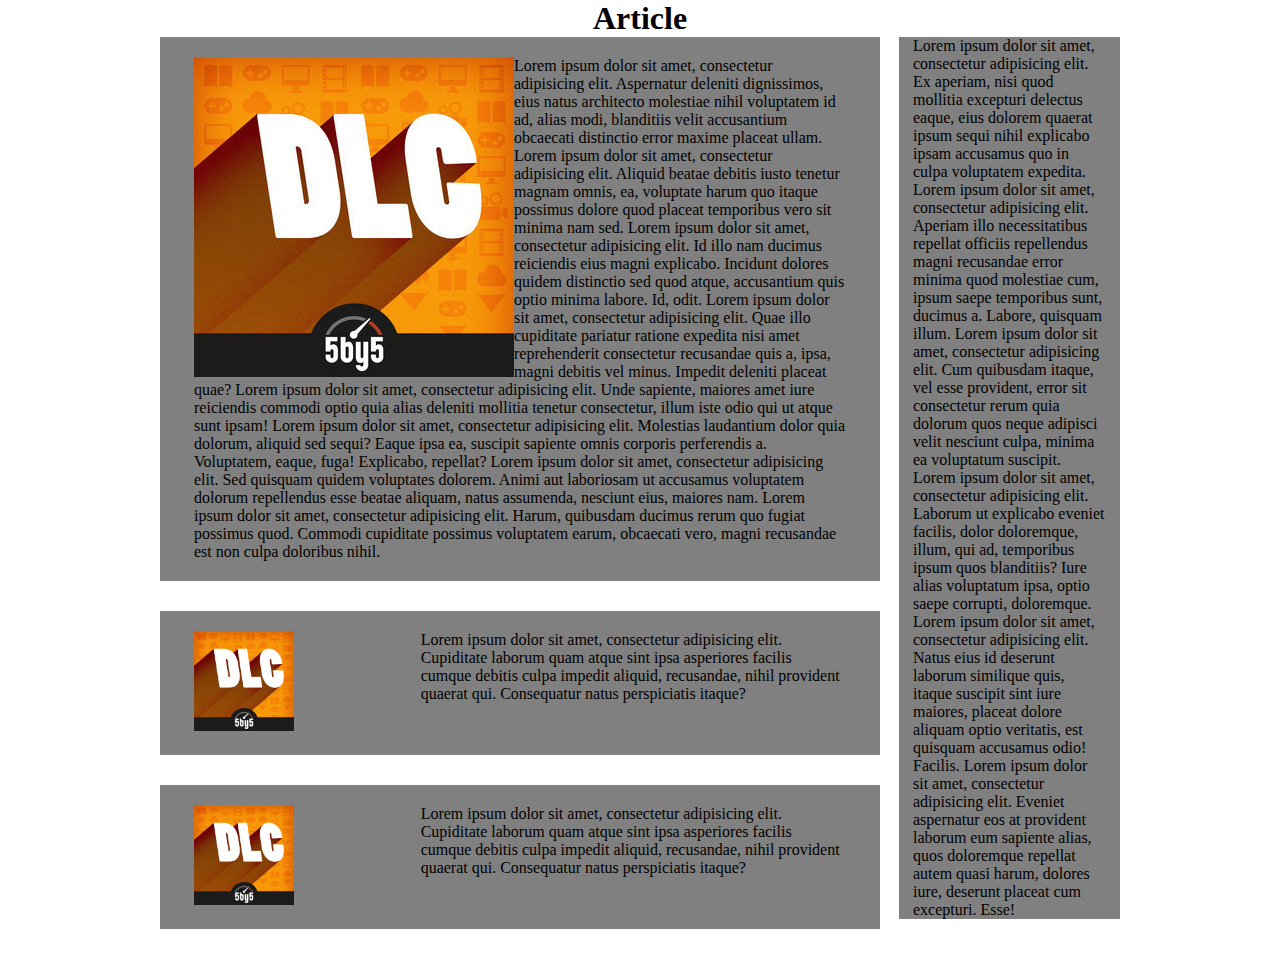
<file: 13_Grid1/index.html>
<!DOCTYPE html>
<html lang="en">
	<head>
		<meta charset="UTF-8">
		<title>Article</title>
		<link rel="shortcut icon" href="img/favicon.ico">
		<link rel="stylesheet" type="text/css" href="css/grid-system.css">
		<link rel="stylesheet" type="text/css" href="css/style.css">
	</head>
	<body>
		<h1>Article</h1>
		<article>
			<section>	<!--Abre 1a Sección-->
				<div class="container">
					<div class="row">
						<div class="col-9"> <!--Abre col-9-->
							<div class="row margin color">
								<div class="col-12">
									<img class="imgalign" src="img/dlc.jpg" alt="1er_imagen">
									<p>Lorem ipsum dolor sit amet, consectetur adipisicing elit. Aspernatur deleniti dignissimos, eius natus architecto molestiae nihil voluptatem id ad, alias modi, blanditiis velit accusantium obcaecati distinctio error maxime placeat ullam. Lorem ipsum dolor sit amet, consectetur adipisicing elit. Aliquid beatae debitis iusto tenetur magnam omnis, ea, voluptate harum quo itaque possimus dolore quod placeat temporibus vero sit minima nam sed. Lorem ipsum dolor sit amet, consectetur adipisicing elit. Id illo nam ducimus reiciendis eius magni explicabo. Incidunt dolores quidem distinctio sed quod atque, accusantium quis optio minima labore. Id, odit. Lorem ipsum dolor sit amet, consectetur adipisicing elit. Quae illo cupiditate pariatur ratione expedita nisi amet reprehenderit consectetur recusandae quis a, ipsa, magni debitis vel minus. Impedit deleniti placeat quae? Lorem ipsum dolor sit amet, consectetur adipisicing elit. Unde sapiente, maiores amet iure reiciendis commodi optio quia alias deleniti mollitia tenetur consectetur, illum iste odio qui ut atque sunt ipsam! Lorem ipsum dolor sit amet, consectetur adipisicing elit. Molestias laudantium dolor quia dolorum, aliquid sed sequi? Eaque ipsa ea, suscipit sapiente omnis corporis perferendis a. Voluptatem, eaque, fuga! Explicabo, repellat? Lorem ipsum dolor sit amet, consectetur adipisicing elit. Sed quisquam quidem voluptates dolorem. Animi aut laboriosam ut accusamus voluptatem dolorum repellendus esse beatae aliquam, natus assumenda, nesciunt eius, maiores nam. Lorem ipsum dolor sit amet, consectetur adipisicing elit. Harum, quibusdam ducimus rerum quo fugiat possimus quod. Commodi cupiditate possimus voluptatem earum, obcaecati vero, magni recusandae est non culpa doloribus nihil.</p>
								</div>
							</div>
								<div class="row margin color">
									<div class="col-4">
										<img class="sizeimg" src="img/dlc.jpg" alt="2da_imagen">
									</div>
									<div class="col-8">
										<p>Lorem ipsum dolor sit amet, consectetur adipisicing elit. Cupiditate laborum quam atque sint ipsa asperiores facilis cumque debitis culpa impedit aliquid, recusandae, nihil provident quaerat qui. Consequatur natus perspiciatis itaque?</p>
									</div>
								</div>
								<div class="row margin color">
									<div class="col-4">
										<img class="sizeimg" src="img/dlc.jpg" alt="3a_imagen">
									</div>
									<div class="col-8">
										<p>Lorem ipsum dolor sit amet, consectetur adipisicing elit. Cupiditate laborum quam atque sint ipsa asperiores facilis cumque debitis culpa impedit aliquid, recusandae, nihil provident quaerat qui. Consequatur natus perspiciatis itaque?</p>
									</div>
								</div>
						</div> <!--Cierra col-9-->
					<aside>
						<div class="col-3"> <!--Abre col-3-->
							<div class="row margincol color">
								<div class="col-12">
									<p>Lorem ipsum dolor sit amet, consectetur adipisicing elit. Ex aperiam, nisi quod mollitia excepturi delectus eaque, eius dolorem quaerat ipsum sequi nihil explicabo ipsam accusamus quo in culpa voluptatem expedita. Lorem ipsum dolor sit amet, consectetur adipisicing elit. Aperiam illo necessitatibus repellat officiis repellendus magni recusandae error minima quod molestiae cum, ipsum saepe temporibus sunt, ducimus a. Labore, quisquam illum. Lorem ipsum dolor sit amet, consectetur adipisicing elit. Cum quibusdam itaque, vel esse provident, error sit consectetur rerum quia dolorum quos neque adipisci velit nesciunt culpa, minima ea voluptatum suscipit. Lorem ipsum dolor sit amet, consectetur adipisicing elit. Laborum ut explicabo eveniet facilis, dolor doloremque, illum, qui ad, temporibus ipsum quos blanditiis? Iure alias voluptatum ipsa, optio saepe corrupti, doloremque. Lorem ipsum dolor sit amet, consectetur adipisicing elit. Natus eius id deserunt laborum similique quis, itaque suscipit sint iure maiores, placeat dolore aliquam optio veritatis, est quisquam accusamus odio! Facilis. Lorem ipsum dolor sit amet, consectetur adipisicing elit. Eveniet aspernatur eos at provident laborum eum sapiente alias, quos doloremque repellat autem quasi harum, dolores iure, deserunt placeat cum excepturi. Esse!</p>
								</div>
							</div>
						</div> <!--Cierra col-3-->
					</aside>
					</div> <!--Cierra row col-9 y col-3-->
				</div> <!--Cierra container col-9 y col-3-->
			</section>
		</article>
	</body>
</html>
</file>
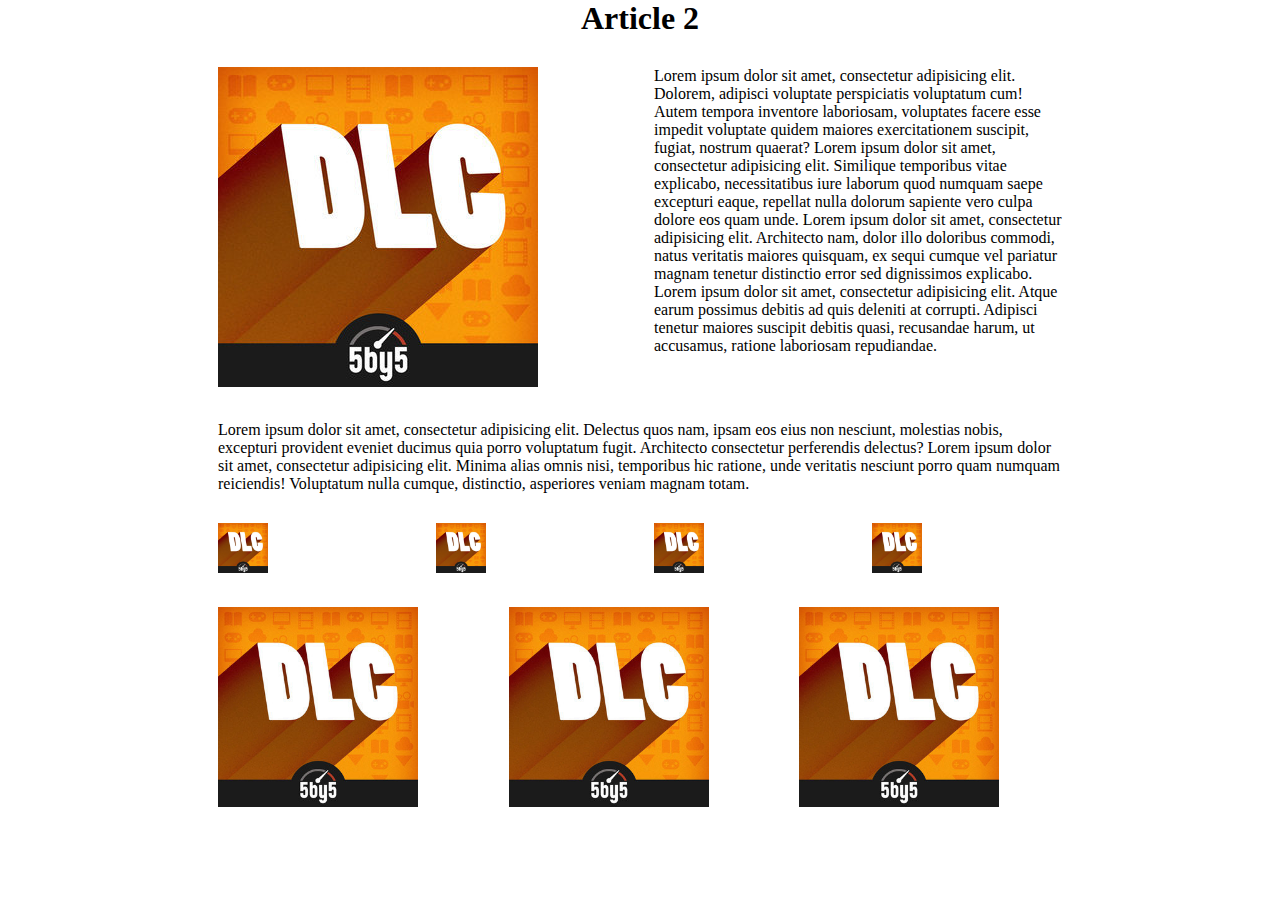
<file: 13_Grid2/index.html>
<!DOCTYPE html>
<html lang="en">
	<head>
		<meta charset="UTF-8">
		<title>Article 2</title>
		<link rel="shortcut icon" href="img/favicon.ico">
		<link rel="stylesheet" type="text/css" href="css/grid-system.css">
		<link rel="stylesheet" type="text/css" href="css/style.css">
	</head>
	<body>
		<h1>Article 2</h1>
		<article>
			<section>	
				<div class="container">
					<div class="row margin">
						<div class="col-6">
							<img src="img/dlc.jpg" alt="">
						</div>
						<div class="col-6">
							<p>Lorem ipsum dolor sit amet, consectetur adipisicing elit. Dolorem, adipisci voluptate perspiciatis voluptatum cum! Autem tempora inventore laboriosam, voluptates facere esse impedit voluptate quidem maiores exercitationem suscipit, fugiat, nostrum quaerat? Lorem ipsum dolor sit amet, consectetur adipisicing elit. Similique temporibus vitae explicabo, necessitatibus iure laborum quod numquam saepe excepturi eaque, repellat nulla dolorum sapiente vero culpa dolore eos quam unde. Lorem ipsum dolor sit amet, consectetur adipisicing elit. Architecto nam, dolor illo doloribus commodi, natus veritatis maiores quisquam, ex sequi cumque vel pariatur magnam tenetur distinctio error sed dignissimos explicabo. Lorem ipsum dolor sit amet, consectetur adipisicing elit. Atque earum possimus debitis ad quis deleniti at corrupti. Adipisci tenetur maiores suscipit debitis quasi, recusandae harum, ut accusamus, ratione laboriosam repudiandae.</p>
						</div>
					</div>
					<div class="row margin">
						<div class="col-12">
							<p>Lorem ipsum dolor sit amet, consectetur adipisicing elit. Delectus quos nam, ipsam eos eius non nesciunt, molestias nobis, excepturi provident eveniet ducimus quia porro voluptatum fugit. Architecto consectetur perferendis delectus? Lorem ipsum dolor sit amet, consectetur adipisicing elit. Minima alias omnis nisi, temporibus hic ratione, unde veritatis nesciunt porro quam numquam reiciendis! Voluptatum nulla cumque, distinctio, asperiores veniam magnam totam.</p>
						</div>
					</div>
					<div class="row margin">
						<div class="col-3">
							<img class= "sizeimg" src="img/dlc.jpg" alt="">
						</div>
						<div class="col-3">
							<img class= "sizeimg" src="img/dlc.jpg" alt="">
						</div>
						<div class="col-3">
							<img class= "sizeimg" src="img/dlc.jpg" alt="">
						</div>
						<div class="col-3">
							<img class= "sizeimg" src="img/dlc.jpg" alt="">
						</div>
					</div>
					<div class="row margin">
						<div class="col-4">
							<img  class= "sizeimg1" src="img/dlc.jpg" alt="">
						</div>
						<div class="col-4">
							<img class= "sizeimg1" src="img/dlc.jpg" alt="">
						</div>
						<div class="col-4">
							<img class= "sizeimg1" src="img/dlc.jpg" alt="">
						</div>
					</div>
				</div>
			</section>
		</article>
	</body>
</html>
</file>
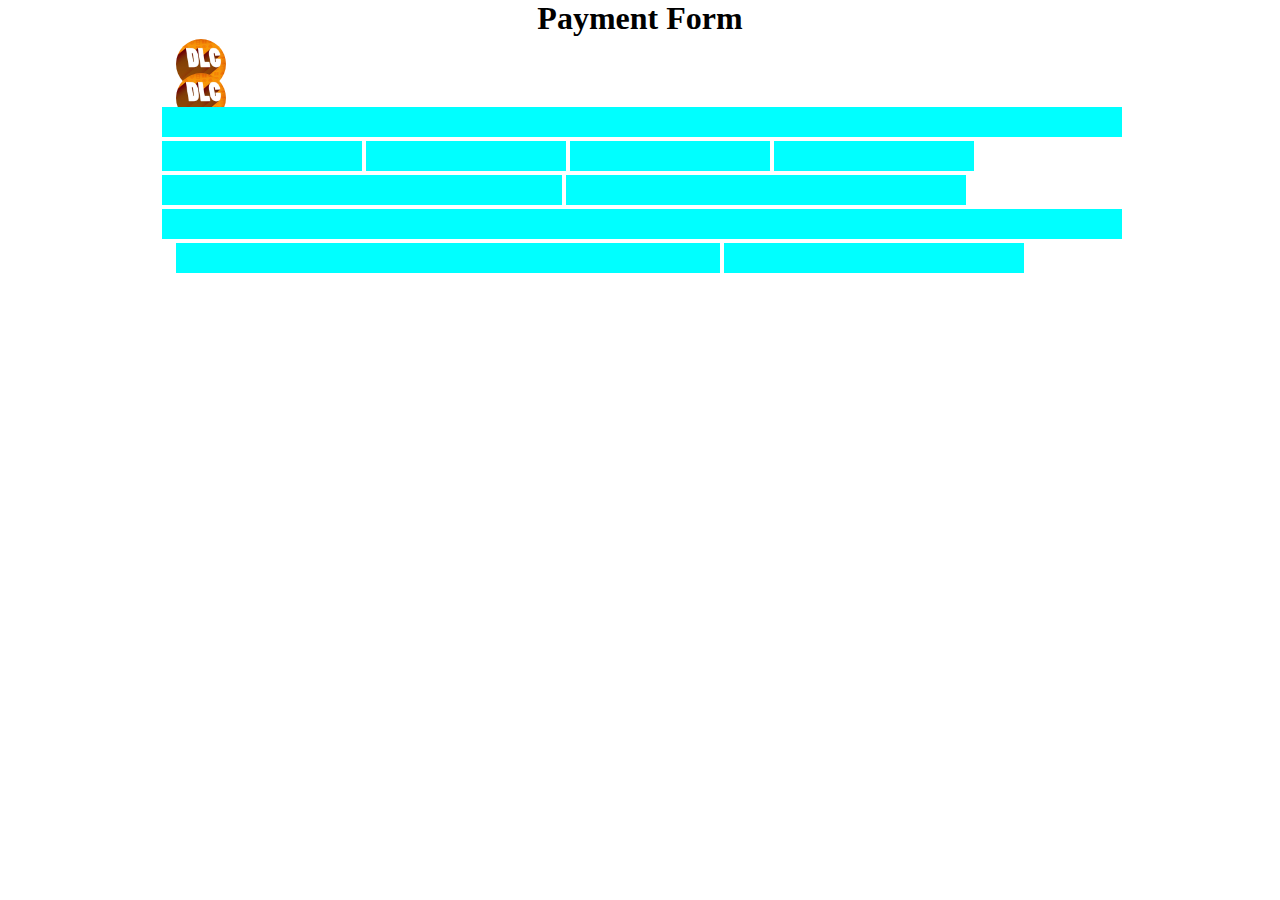
<file: 13_Grid3/index.html>
<!DOCTYPE html>
<html lang="en">
	<head>
		<meta charset="UTF-8">
		<title>Payment Form</title>
		<link rel="shortcut icon" href="img/favicon.ico">
		<link rel="stylesheet" type="text/css" href="css/grid-system.css">
		<link rel="stylesheet" type="text/css" href="css/style.css">
	</head>
	<body>
		<h1>Payment Form</h1>
		<article>
			<section>	
				<div class="container">
					<div class="row">
						<div class="col-6 margin">
							<img class="imgradius" src="img/dlc.jpg" alt="">
						</div>
						<div class="col-6 margin">
							<img class="imgradius" src="img/dlc.jpg" alt="">
						</div>
					</div>
					<div class="row">
						<div class="col-12 color margin"></div>
					</div>
					<div class="row">
						<div class="col-3 color margin size"></div>
						<div class="col-3 color margin size"></div>
						<div class="col-3 color margin size"></div>
						<div class="col-3 color margin size"></div>
					</div>
					<div class="row">
						<div class="col-6 color margin size1"></div>
						<div class="col-6 color margin size1"></div>
					</div>
					<div class="row">
						<div class="col-12 color margin"></div>
					</div>
					<div clas="row">
						<div class="col-7 color margin"></div>
						<div class="col-5 color margin size2"></div>
					</div>
				</div>
			</section>
		</article>
	</body>
</html>
</file>
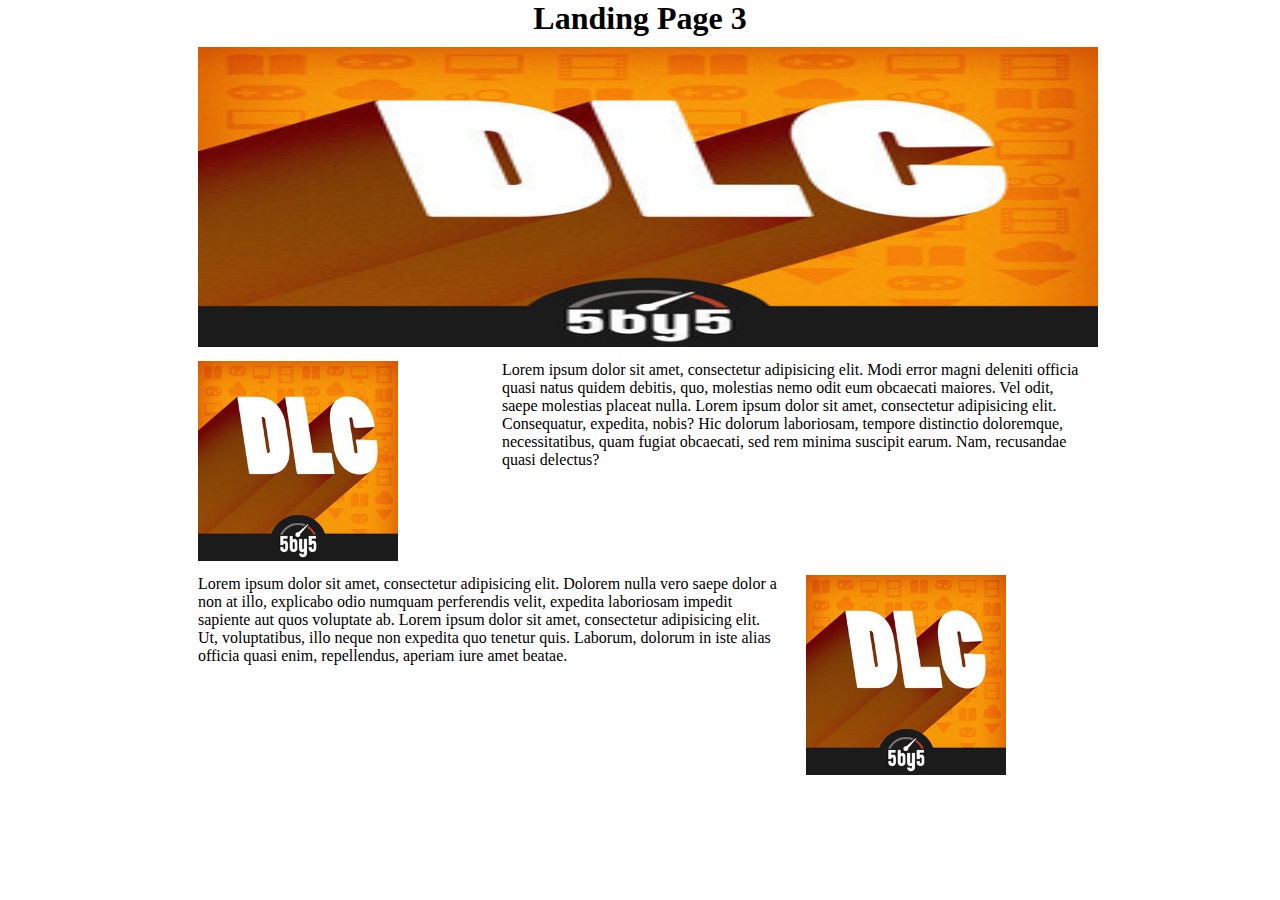
<file: 13_Grid4/index.html>
<!DOCTYPE html>
<html lang="en">
	<head>
		<meta charset="UTF-8">
		<title>Landing Page 3</title>
		<link rel="shortcut icon" href="img/favicon.ico">
		<link rel="stylesheet" type="text/css" href="css/grid-system.css">
		<link rel="stylesheet" type="text/css" href="css/style.css">
	</head>
	<body>
		<h1>Landing Page 3</h1>
		<article>
			<section>	
				<div class="container">
					<div class="row margin">
						<div class="col-12">
							<img class="sizeimg" src="img/dlc.jpg" alt="">
						</div>
					</div>
					<div class="row margin">
						<div class="col-4">
							<img class="sizeimg1" src="img/dlc.jpg" alt="">
						</div>
						<div class="col-8">
							<p>Lorem ipsum dolor sit amet, consectetur adipisicing elit. Modi error magni deleniti officia quasi natus quidem debitis, quo, molestias nemo odit eum obcaecati maiores. Vel odit, saepe molestias placeat nulla. Lorem ipsum dolor sit amet, consectetur adipisicing elit. Consequatur, expedita, nobis? Hic dolorum laboriosam, tempore distinctio doloremque, necessitatibus, quam fugiat obcaecati, sed rem minima suscipit earum. Nam, recusandae quasi delectus?</p>
						</div>
					</div>
					<div class="row margin">
						<div class="col-8">
							<p>Lorem ipsum dolor sit amet, consectetur adipisicing elit. Dolorem nulla vero saepe dolor a non at illo, explicabo odio numquam perferendis velit, expedita laboriosam impedit sapiente aut quos voluptate ab. Lorem ipsum dolor sit amet, consectetur adipisicing elit. Ut, voluptatibus, illo neque non expedita quo tenetur quis. Laborum, dolorum in iste alias officia quasi enim, repellendus, aperiam iure amet beatae.</p>
						</div>
						<div class="col-4">
							<img class="sizeimg1" src="img/dlc.jpg" alt="">
						</div>
					</div>
				</div>
			</section>
		</article>
	</body>
</html>
</file>
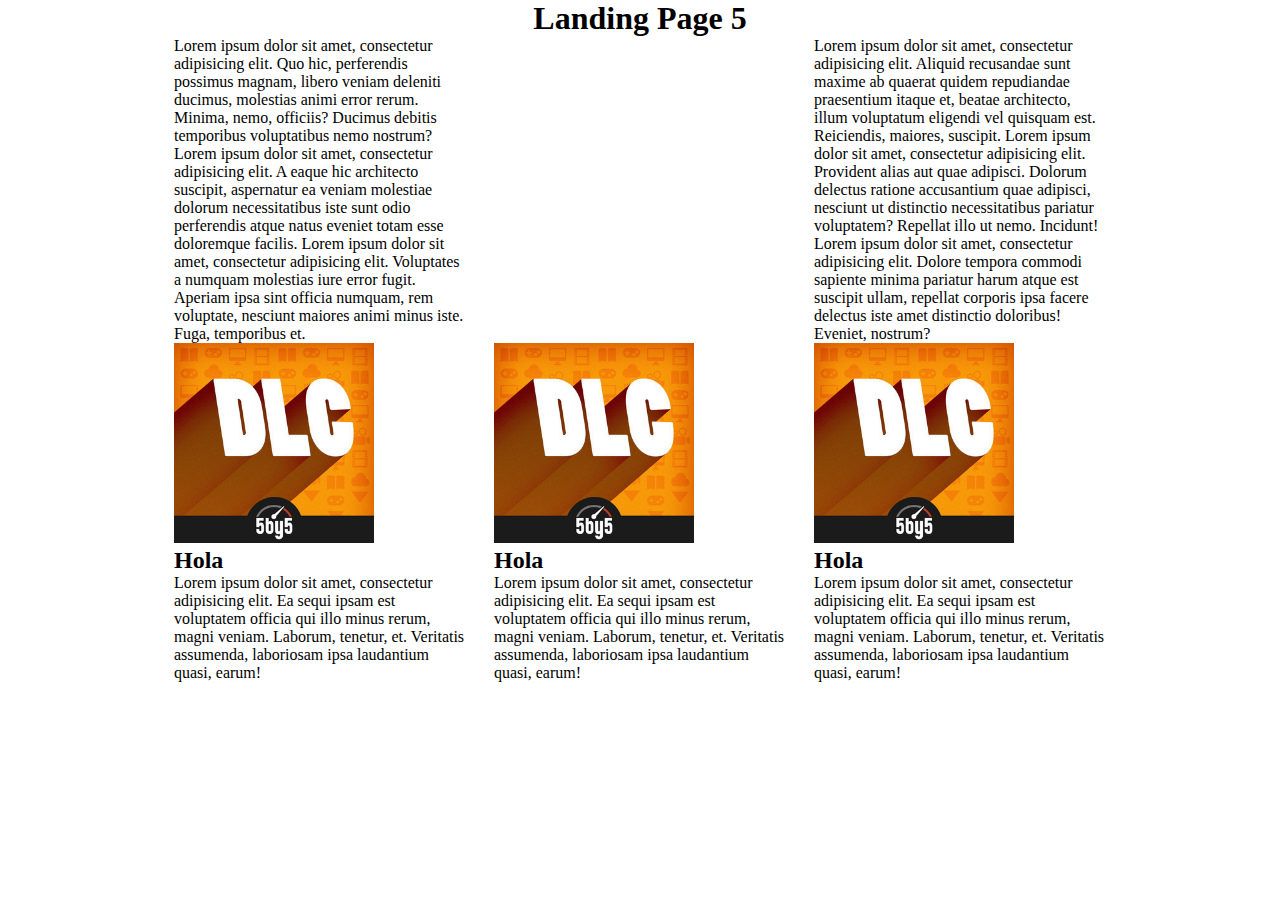
<file: 13_Grid5/index.html>
<!DOCTYPE html>
<html lang="en">
	<head>
		<meta charset="UTF-8">
		<title>Landing Page 5</title>
		<link rel="shortcut icon" href="img/favicon.ico">
		<link rel="stylesheet" type="text/css" href="css/grid-system.css">
		<link rel="stylesheet" type="text/css" href="css/style.css">
	</head>
	<body>
		<h1>Landing Page 5</h1>
		<article>
			<section>	
				<div class="container">
					<div class="row">
						<div class="col-4">
							<p>Lorem ipsum dolor sit amet, consectetur adipisicing elit. Quo hic, perferendis possimus magnam, libero veniam deleniti ducimus, molestias animi error rerum. Minima, nemo, officiis? Ducimus debitis temporibus voluptatibus nemo nostrum? Lorem ipsum dolor sit amet, consectetur adipisicing elit. A eaque hic architecto suscipit, aspernatur ea veniam molestiae dolorum necessitatibus iste sunt odio perferendis atque natus eveniet totam esse doloremque facilis. Lorem ipsum dolor sit amet, consectetur adipisicing elit. Voluptates a numquam molestias iure error fugit. Aperiam ipsa sint officia numquam, rem voluptate, nesciunt maiores animi minus iste. Fuga, temporibus et.</p>
						</div>
						<div class="col-4"></div>
						<div class="col-4">
							<p>Lorem ipsum dolor sit amet, consectetur adipisicing elit. Aliquid recusandae sunt maxime ab quaerat quidem repudiandae praesentium itaque et, beatae architecto, illum voluptatum eligendi vel quisquam est. Reiciendis, maiores, suscipit. Lorem ipsum dolor sit amet, consectetur adipisicing elit. Provident alias aut quae adipisci. Dolorum delectus ratione accusantium quae adipisci, nesciunt ut distinctio necessitatibus pariatur voluptatem? Repellat illo ut nemo. Incidunt! Lorem ipsum dolor sit amet, consectetur adipisicing elit. Dolore tempora commodi sapiente minima pariatur harum atque est suscipit ullam, repellat corporis ipsa facere delectus iste amet distinctio doloribus! Eveniet, nostrum?</p>
						</div>
					</div>
					<div class="row">
						<div class="col-4">
							<img class="sizeimg" src="img/dlc.jpg" alt="">
							<h2>Hola</h2>
							<p>Lorem ipsum dolor sit amet, consectetur adipisicing elit. Ea sequi ipsam est voluptatem officia qui illo minus rerum, magni veniam. Laborum, tenetur, et. Veritatis assumenda, laboriosam ipsa laudantium quasi, earum!</p>
						</div>
						<div class="col-4">
							<img class="sizeimg" src="img/dlc.jpg" alt="">
							<h2>Hola</h2>
							<p>Lorem ipsum dolor sit amet, consectetur adipisicing elit. Ea sequi ipsam est voluptatem officia qui illo minus rerum, magni veniam. Laborum, tenetur, et. Veritatis assumenda, laboriosam ipsa laudantium quasi, earum!</p>
						</div>
						<div class="col-4">
							<img class="sizeimg" src="img/dlc.jpg" alt="">
							<h2>Hola</h2>
							<p>Lorem ipsum dolor sit amet, consectetur adipisicing elit. Ea sequi ipsam est voluptatem officia qui illo minus rerum, magni veniam. Laborum, tenetur, et. Veritatis assumenda, laboriosam ipsa laudantium quasi, earum!</p>
						</div>
					</div>
				</div>
			</section>
		</article>
	</body>
</html>
</file>
<file: 13_Grid1/css/grid-system.css>
/* GLOBAL */
* {
  box-sizing: border-box;
  margin: 0;
  padding: 0;
}

.text-center {
	text-align: center;
}

.text-right {
	text-align: right;
}

/* Grid system */

.container {
	width: 960px;
	padding-left: 14px; 
	padding-right: 14px;
	margin: 0px auto;
}

.row {
	margin-left: -14px;
	margin-right: -14px;
}

.row:before, .row:after{
  content: " ";
  display: table;
}
.row:after {
  clear: both;
}

[class*="col-"] {
	min-height: 7px;
	padding: 0 14px;
	float: left;
}

.col-1 {
	/* (1 / 12) x 100 */
	width: 8.333333%;
} 

.col-2 {
	/* (2 / 12) x 100 */
	width: 16.666667%;
} 

.col-3 {
	/* (3 / 12) x 100 */
	width: 25%;
} 

.col-4 {
	/* (4 / 12) x 100 */
	width: 33.333333%;
}

.col-5 {
	/* (5 / 12) x 100 */
	width: 41.666667%;
}

.col-6 {
	/* (6 / 12) x 100 */
	width: 50%;
} 

.col-7 {
	/* (7 / 12) x 100 */
	width: 58.333333%;
}

.col-8 {
	/* (8 / 12) x 100 */
	width: 66.666667%;
}

.col-9 {
	/* (9 / 12) x 100 */
	width: 75%;
}

.col-10 {
	/* (10 / 12) x 100 */
	width: 83.333333%;
}

.col-11 {
	/* (11 / 12) x 100 */
	width: 91.666667%;
}

.col-12 {
	/* (12 / 12) x 100 */
	width: 100%;
}
</file>
<file: 13_Grid1/css/style.css>
h1 {
	text-align: center;
}
.imgalign	{
	float: left;
}

.sizeimg {
	width: 100px;
	height: 100px;
}

.margin {
	margin-bottom: 30px;
	padding: 20px;
}

.color {
	background-color: gray;
}
.margincol {
	margin-bottom: 30px;
	margin-left: 5px;
}
</file>
<file: 13_Grid2/css/grid-system.css>
/* GLOBAL */
* {
  box-sizing: border-box;
  margin: 0;
  padding: 0;
}

.text-center {
	text-align: center;
}

.text-right {
	text-align: right;
}

/* Grid system */

.container {
	width: 960px;
	padding-left: 14px; 
	padding-right: 14px;
	margin: 0px auto;
}

.row {
	margin-left: -14px;
	margin-right: -14px;
}

.row:before, .row:after{
  content: " ";
  display: table;
}
.row:after {
  clear: both;
}

[class*="col-"] {
	min-height: 7px;
	padding: 0 14px;
	float: left;
}

.col-1 {
	/* (1 / 12) x 100 */
	width: 8.333333%;
} 

.col-2 {
	/* (2 / 12) x 100 */
	width: 16.666667%;
} 

.col-3 {
	/* (3 / 12) x 100 */
	width: 25%;
} 

.col-4 {
	/* (4 / 12) x 100 */
	width: 33.333333%;
}

.col-5 {
	/* (5 / 12) x 100 */
	width: 41.666667%;
}

.col-6 {
	/* (6 / 12) x 100 */
	width: 50%;
} 

.col-7 {
	/* (7 / 12) x 100 */
	width: 58.333333%;
}

.col-8 {
	/* (8 / 12) x 100 */
	width: 66.666667%;
}

.col-9 {
	/* (9 / 12) x 100 */
	width: 75%;
}

.col-10 {
	/* (10 / 12) x 100 */
	width: 83.333333%;
}

.col-11 {
	/* (11 / 12) x 100 */
	width: 91.666667%;
}

.col-12 {
	/* (12 / 12) x 100 */
	width: 100%;
}
</file>
<file: 13_Grid2/css/style.css>
h1 {
	text-align: center;
}

.margin {
	margin: 30px;
}

.sizeimg {
	width: 50px;
	height: 50px;
}

.sizeimg1 {
	width: 200px;
	height: 200px;
}
</file>
<file: 13_Grid3/css/grid-system.css>
/* GLOBAL */
* {
  box-sizing: border-box;
  margin: 0;
  padding: 0;
}

.text-center {
	text-align: center;
}

.text-right {
	text-align: right;
}

/* Grid system */

.container {
	width: 960px;
	padding-left: 14px; 
	padding-right: 14px;
	margin: 0px auto;
}

.row {
	margin-left: -14px;
	margin-right: -14px;
}

.row:before, .row:after{
  content: " ";
  display: table;
}
.row:after {
  clear: both;
}

[class*="col-"] {
	min-height: 7px;
	padding: 0 14px;
	float: left;
}

.col-1 {
	/* (1 / 12) x 100 */
	width: 8.333333%;
} 

.col-2 {
	/* (2 / 12) x 100 */
	width: 16.666667%;
} 

.col-3 {
	/* (3 / 12) x 100 */
	width: 25%;
} 

.col-4 {
	/* (4 / 12) x 100 */
	width: 33.333333%;
}

.col-5 {
	/* (5 / 12) x 100 */
	width: 41.666667%;
}

.col-6 {
	/* (6 / 12) x 100 */
	width: 50%;
} 

.col-7 {
	/* (7 / 12) x 100 */
	width: 58.333333%;
}

.col-8 {
	/* (8 / 12) x 100 */
	width: 66.666667%;
}

.col-9 {
	/* (9 / 12) x 100 */
	width: 75%;
}

.col-10 {
	/* (10 / 12) x 100 */
	width: 83.333333%;
}

.col-11 {
	/* (11 / 12) x 100 */
	width: 91.666667%;
}

.col-12 {
	/* (12 / 12) x 100 */
	width: 100%;
}
</file>
<file: 13_Grid3/css/style.css>
h1 {
	text-align: center;
}

.imgradius {
	height: 50px;
	width: 50px;
	border-radius: 100%;

}

.color {
	background-color: aqua;
}

.col-12, .col-3, .col-6, .col-7, .col-5 {
	height: 30px;
}
.margin {
	margin: 2px;
}

.size {
	width: 200px;
}

.size1 {
	width: 400px;
}

.size2 {
	width: 300px;
}
</file>
<file: 13_Grid4/css/grid-system.css>
/* GLOBAL */
* {
  box-sizing: border-box;
  margin: 0;
  padding: 0;
}

.text-center {
	text-align: center;
}

.text-right {
	text-align: right;
}

/* Grid system */

.container {
	width: 960px;
	padding-left: 14px; 
	padding-right: 14px;
	margin: 0px auto;
}

.row {
	margin-left: -14px;
	margin-right: -14px;
}

.row:before, .row:after{
  content: " ";
  display: table;
}
.row:after {
  clear: both;
}

[class*="col-"] {
	min-height: 7px;
	padding: 0 14px;
	float: left;
}

.col-1 {
	/* (1 / 12) x 100 */
	width: 8.333333%;
} 

.col-2 {
	/* (2 / 12) x 100 */
	width: 16.666667%;
} 

.col-3 {
	/* (3 / 12) x 100 */
	width: 25%;
} 

.col-4 {
	/* (4 / 12) x 100 */
	width: 33.333333%;
}

.col-5 {
	/* (5 / 12) x 100 */
	width: 41.666667%;
}

.col-6 {
	/* (6 / 12) x 100 */
	width: 50%;
} 

.col-7 {
	/* (7 / 12) x 100 */
	width: 58.333333%;
}

.col-8 {
	/* (8 / 12) x 100 */
	width: 66.666667%;
}

.col-9 {
	/* (9 / 12) x 100 */
	width: 75%;
}

.col-10 {
	/* (10 / 12) x 100 */
	width: 83.333333%;
}

.col-11 {
	/* (11 / 12) x 100 */
	width: 91.666667%;
}

.col-12 {
	/* (12 / 12) x 100 */
	width: 100%;
}
</file>
<file: 13_Grid4/css/style.css>
h1 {
	text-align: center;
}
.margin {
	margin: 10px;
}

.sizeimg {
	width: 900px;
	height: 300px;
}

.sizeimg1 {
	width: 200px;
	height: 200px;
}
</file>
<file: 13_Grid5/css/grid-system.css>
/* GLOBAL */
* {
  box-sizing: border-box;
  margin: 0;
  padding: 0;
}

.text-center {
	text-align: center;
}

.text-right {
	text-align: right;
}

/* Grid system */

.container {
	width: 960px;
	padding-left: 14px; 
	padding-right: 14px;
	margin: 0px auto;
}

.row {
	margin-left: -14px;
	margin-right: -14px;
}

.row:before, .row:after{
  content: " ";
  display: table;
}
.row:after {
  clear: both;
}

[class*="col-"] {
	min-height: 7px;
	padding: 0 14px;
	float: left;
}

.col-1 {
	/* (1 / 12) x 100 */
	width: 8.333333%;
} 

.col-2 {
	/* (2 / 12) x 100 */
	width: 16.666667%;
} 

.col-3 {
	/* (3 / 12) x 100 */
	width: 25%;
} 

.col-4 {
	/* (4 / 12) x 100 */
	width: 33.333333%;
}

.col-5 {
	/* (5 / 12) x 100 */
	width: 41.666667%;
}

.col-6 {
	/* (6 / 12) x 100 */
	width: 50%;
} 

.col-7 {
	/* (7 / 12) x 100 */
	width: 58.333333%;
}

.col-8 {
	/* (8 / 12) x 100 */
	width: 66.666667%;
}

.col-9 {
	/* (9 / 12) x 100 */
	width: 75%;
}

.col-10 {
	/* (10 / 12) x 100 */
	width: 83.333333%;
}

.col-11 {
	/* (11 / 12) x 100 */
	width: 91.666667%;
}

.col-12 {
	/* (12 / 12) x 100 */
	width: 100%;
}
</file>
<file: 13_Grid5/css/style.css>
h1 {
	text-align: center;
}

.sizeimg {
	width: 200px;
	height: 200px;
}
</file>
